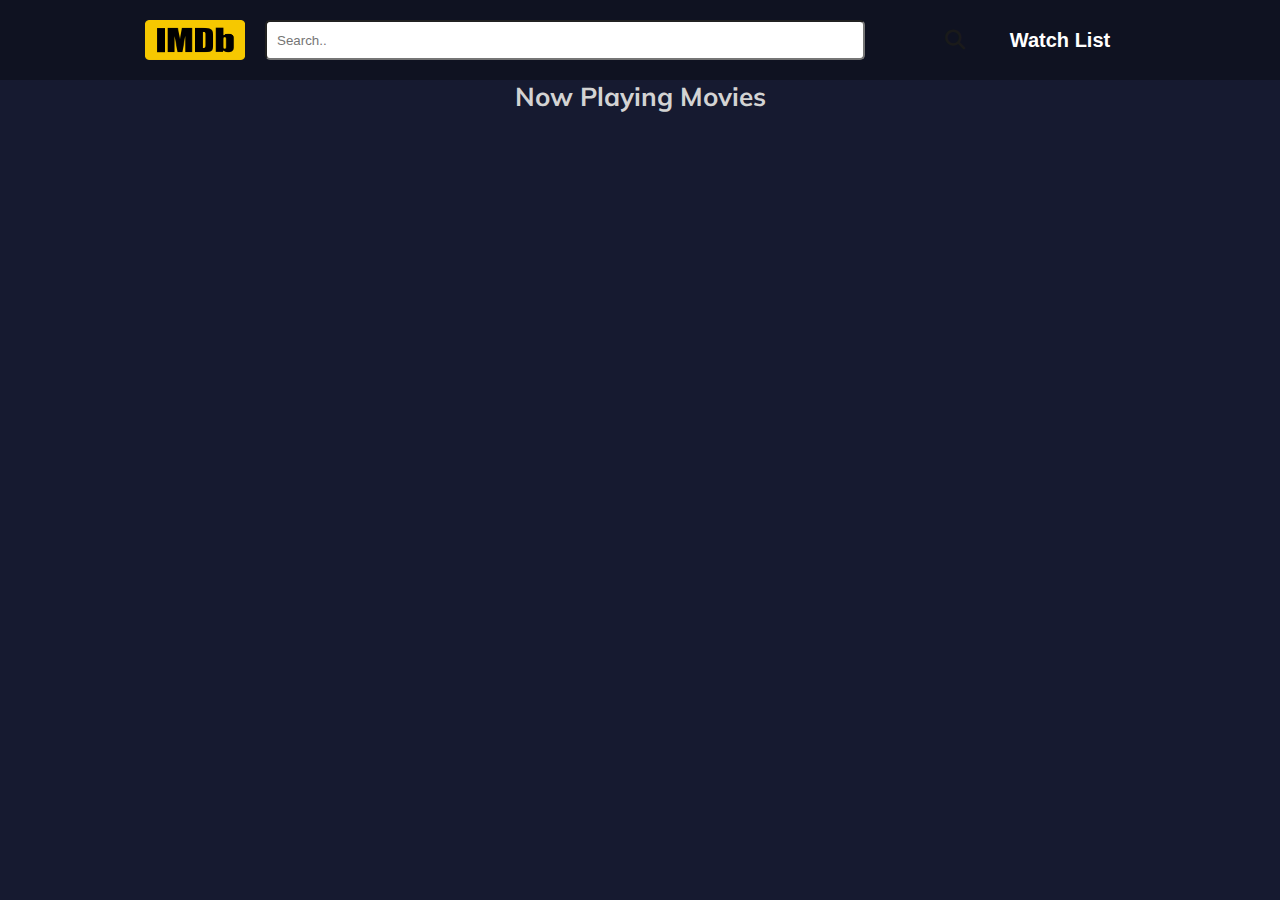
<file: index.html>
<!DOCTYPE html>
<html lang="en">
<head>
    <meta charset="UTF-8">
    <meta name="viewport" content="width=device-width, initial-scale=1.0">
    <link rel="stylesheet" href="index.css">
    <link rel="stylesheet" href="https://cdnjs.cloudflare.com/ajax/libs/font-awesome/6.5.1/css/all.min.css"  />
    <title>Imdb Clone</title>
</head>
<body>
    <!-- search bar  -->
    <div id="search-bar">
       <img src="IMDB_Logo_2016.svg.png" alt="Imdbimage.png" id="image">

       <!-- input form to search movie by name -->
        <form  id="search-form">
            <input type="text"  id="search-input" placeholder="Search..">
            <button id="magnifying"><i class="fa-solid fa-magnifying-glass"></i></button>
        </form>
       <!-- watchlist button to redirect on watchlist page -->
        <a href="watch.html"><button>Watch List</button></a>
    </div>
    <div>
        <h1 id="category-title">Now Playing Movies</h1>
    </div>

    <!-- movie grid to display movies -->
    <div id="movies-grid" ></div>
    




    

    <script   src="index.js"></script>
</body>
</html>
</file>
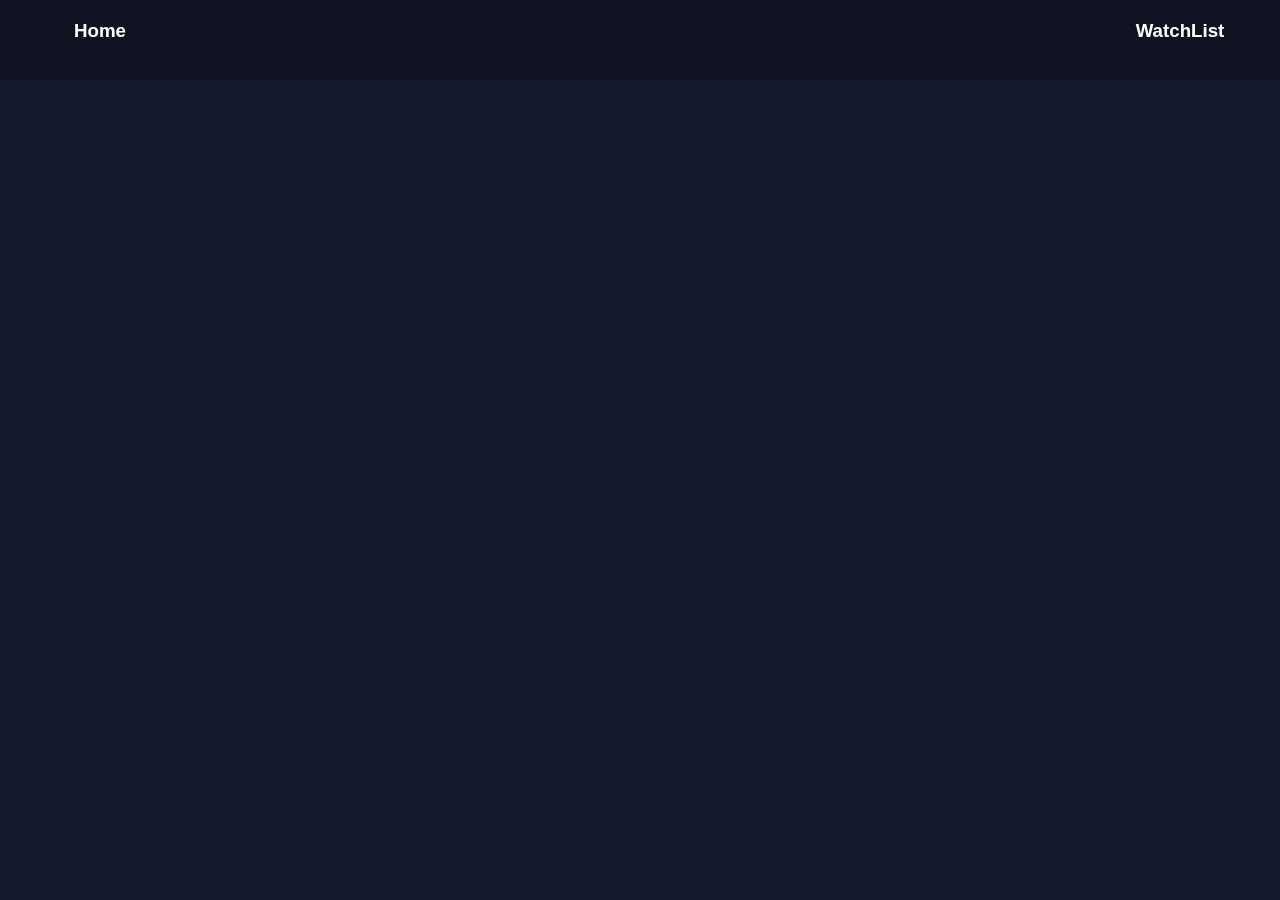
<file: movie.html>
<!DOCTYPE html>
<html lang="en">
<head>
    <meta charset="UTF-8">
    <meta name="viewport" content="width=device-width, initial-scale=1.0">
    <link rel="stylesheet" href="movie.css">
    <title>Movie Detail</title>
</head>
<body>
    <!-- header bar -->

    <div class="header">
        <a href="index.html"><h3>Home</h3></a>
        <a href="watch.html"><h3>WatchList</h3></a>
    </div>
    <!-- displaying movie details -->
    <div id="movies-grid" ></div>
   
    
    




    <!-- external javascript  -->
    <script src="movie.js"></script>
   
</body>
</html>
</file>
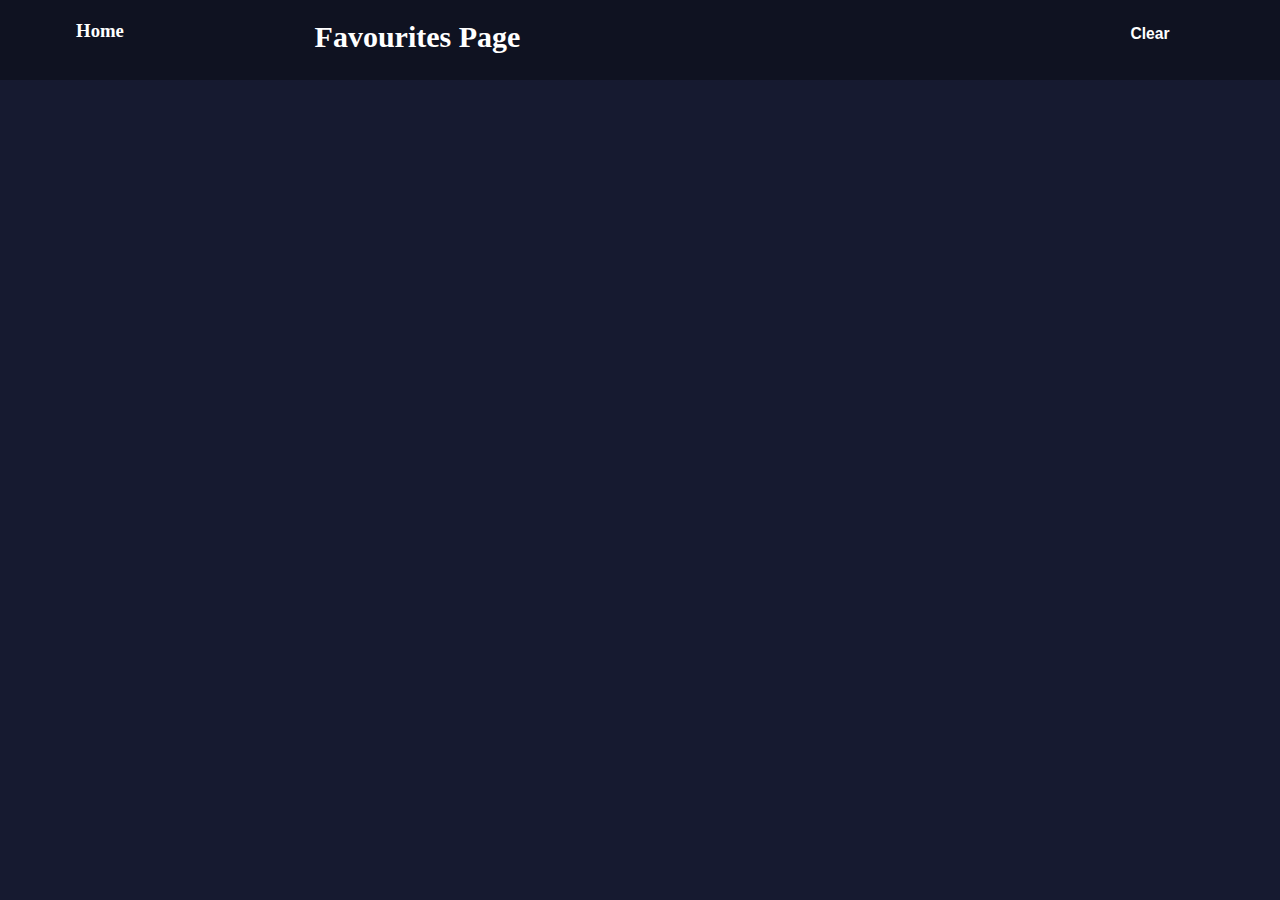
<file: watch.html>
<!DOCTYPE html>
<html lang="en">

<head>
    <meta charset="UTF-8">
    <meta name="viewport" content="width=device-width, initial-scale=1.0">
    <title>Fav List</title>
    <link rel="stylesheet" href="watch.css">
</head>

<body>
    <!-- header bar -->
    <div class="header">
        <a href="index.html">
            <h3>Home</h3>
        </a>
        <H1 class="text">Favourites Page</H1>
        <button id="clear" style="margin-right: 20px;">
            <h3>Clear</h3>
        </button>
    </div>

    <!-- displaying Favourites movies -->
    <div id="main"></div>




    

    <!-- javascript -->

    <script>
        const imageBaseUrl = "https://image.tmdb.org/t/p/w300"

        const main = document.getElementById('main')
        const list = JSON.parse(localStorage.getItem('fav'))

        function render() {
            for (let i of list) {
                fetch(`https://api.themoviedb.org/3/movie/${i}?&append_to_response=videos,images&api_key=f701dee9e048e65c574e8d80d6097eec`)
                    .then(res => res.json())
                    .then(movie => {
                        const fav = document.createElement('div')
                        fav.classList = 'fav-container'
                        fav.innerHTML =
                            `<div class="movie-card" >
       
       
        
                                <img src="${imageBaseUrl}${movie.poster_path}"  />
                                    <div class="tag">
                                        <p> ⭐ ${movie.vote_average}</p>
                                         <button onclick=Delete(${movie.id})>&#10006</button> 
          
                                    </div>
                                <h1  > ${movie.title}</h1>
                            </div>`
                        main.insertAdjacentElement('beforeend', fav)


                    }
                    )


            }

        }

        render()

        // clearing all favourit movies store in local storage

        let clear = document.getElementById('clear')
        clear.addEventListener('click', function () {
            localStorage.clear()
            location.reload();
            console.log('cl')
        })

        // deleting individual favourite movie
        function Delete(d) {
            var num = d.toString()

            var id = list.indexOf(num)
            list.splice(id, 1)
            console.log(list)
            localStorage.setItem('fav', JSON.stringify(list))
            location.reload();
        }
        Delete()
    </script>
</body>

</html>
</file>
<file: index.css>
@import url('https://fonts.googleapis.com/css2?family=Open+Sans&family=Muli:wght@300&family=Roboto&family=Roboto+Condensed:wght@300;400&display=swap');

*{
    margin: 0;
    padding: 0;
    box-sizing: border-box;
}
body{
    background-color: #161A30;
    
    
}

#movies-grid{
    display: grid;
    grid-template-columns: repeat(auto-fit,minmax(250px,1fr));
    
    grid-gap: 20px;
    color: white;
    width: 80%;
    border-radius: 5px;
    margin:2rem auto;
    
}
#image{
    width: 100px;
    height: 40px;
}

.movie-card img{
    width:100%;
}

#search-bar{
   
    display: flex;
    align-items: center;
    background-color: rgba(0,0,0,0.3);
    display: flex;
    align-items: center;
    justify-content: center;
    height: 5rem;
    flex-wrap: wrap;
}

#search-bar input{
    margin-left: 20px;
    height: 40px;
    width: 600px;
    border-radius: 5px;
   
}
.movie-card{
    background-color: #1a1a1a;
    border-radius: 5px;
    box-shadow: 0 4px 5px rgba(0,0,0,1);
    cursor: pointer;
    
}
.movie-card:hover{
    transform: scale(1.1,1.07);
    transition: 0.4s ease-in;
}
.movie-card img{
    width: 100%;
    border-radius: 5px;

    
}
.movie-card h1{
    padding: 10px;
    font-size: 18px;
    font-family: Arial, Helvetica, sans-serif;
    font-weight: lighter;
}
.movie-card p{
    padding-left: 10px;
   color: lightgray;
    font-family: Arial, Helvetica, sans-serif;
    font-weight: lighter;
    
}
#category-title{
    color: lightgray;
    font-family: 'Muli';
     text-align: center;
     font-size: 26px;
}
.movie-card a{
    text-decoration: none;
    color: lightgray;
}
#search-input{
    padding-left: 10px;
}
button{
    width: 150px;
    height: 38px;
    border-radius: 5px;
    margin-left: 120px;
    font-weight: bold;
    color: white;
    background-color: transparent;
    outline: none;
    border: none;
    font-size: 20px;
}
button:hover{
    transform: scale(0.98);
    background-color:#161A30 ;
    border: 1px solid white;
    cursor: pointer;
}
#bookmark{
    width: 30px;
    margin: 5px;
}
.tag{
    display: flex;
    justify-content: space-between;
}

#bookmark:hover{
    transform: scale(1.2);
}
#magnifying{
    background-color: transparent;
    position: absolute;
    left: 810px;
    color: #1a1a1a;
}
button#magnifying{
    width: 50px;
    height: 30px;
    margin-top: 5px;
}
</file>
<file: movie.css>
body{
    width: 100vw;
    height: 100vh;
    background-color: #161A30;
    font-family: Verdana, Geneva, Tahoma, sans-serif;
    margin: 0;
    padding: 0;
  
}
.header{
    width: 100vw;
    height: 5rem;
    background-color: rgba(0,0,0,0.3);
    position: fixed;
    display: flex;
    justify-content:space-between;
    
}
.header h3{
    margin:20px 40px;
    width: 120px;
    height: 30px;
    text-align: center;
    border-radius: 4px;
}
.header a{
    text-decoration: none;
    color: white;
}
.header h3:hover{
    transform: scale(0.9);
    background-color:#161A30 ;
}
.movie-card{
    position: relative;
    top: 70px;
    background-color: rgba(255,255,255,0.1);
    backdrop-filter: -blur(4px);
    -webkit-backdrop-filter: blur(10px);
    width: 70vw;
    transform: translate(10%,10%);
    display: flex;
    gap: 50px;
    padding: 20px;
    color:white;
    border-radius: 8px;
    text-shadow: -5px 10px 10px black;
    /* border: 2px solid; */
    
}
.movie-card .genre{
    border: 2px solid blueviolet;
    border-radius: 6px;
    padding: 2px 10px;
    margin: 0 5px;
    box-shadow: 0 4px 5px rgba(0,0,0,0.4);
  
   
}
img{
    border-radius: 5px;
    box-shadow: 2px 4px 10px rgba(0,0,0,0.8);
}
#clock{
    width: 20px;
    border-radius: 50%;
}
.runtime{
    display: flex;
    gap: 5px;
}
h1{
    color: red;
    
  
}
span{
    color: yellow;
    
}
</file>
<file: watch.css>
body{
    background-color: #161A30;
    margin: 0;
    padding: 0;
}

.movie-card{
background-color: #1a1a1a;
border-radius: 5px;
box-shadow: 0 4px 5px rgba(0,0,0,1);
cursor: pointer;
display: flex;
flex-direction: column;
margin-left: 10px;
width: 200px;


}
.movie-card img{

border-radius: 5px;


}
.tag{
display: flex;
justify-content: space-between;
align-items: center;
}

button{
border-radius: 50%;
background-color: red;
cursor: pointer;
margin: 8px;
padding: 5px 10px;




}
.movie-card h1{
padding: 10px;
font-size: 18px;
font-family: Arial, Helvetica, sans-serif;
font-weight: lighter;
color: white;

}
.movie-card p{
padding-left: 10px;
color: lightgray;
font-family: Arial, Helvetica, sans-serif;
font-weight: lighter;

}
.header{
width: 100vw;
height: 5rem;
background-color: rgba(0,0,0,0.3);     
position: fixed;
display: flex;
justify-content:space-between;
margin: 0;
padding: 0;
position: relative;
    
}
.header h3{
    margin:20px 40px;
    width: 120px;
    height: 30px;
    text-align: center;
    border-radius: 4px;
}
.header a{
    text-decoration: none;
    color: white;
}
.header h3:hover{
    transform: scale(0.9);
    background-color:#161A30 ;
    border: 2px solid white;
}
.text{
   margin-right: 400px;
    color: white;
    font-size: 30px;
}
.fav-container{
    width: 100%;
}

#main{
    display: flex;
    flex-wrap: wrap;
    margin: 40px;
    display: flex;
   
  
    
}
#clear{
    background-color: transparent;
    color: white;
    border-radius: 4px;
    border: none;
    margin: auto 5px;
    padding: auto 2px;
    
    
}
.fav-container{
    width: 250px;
    margin-bottom: 20px;
   
}
</file>
